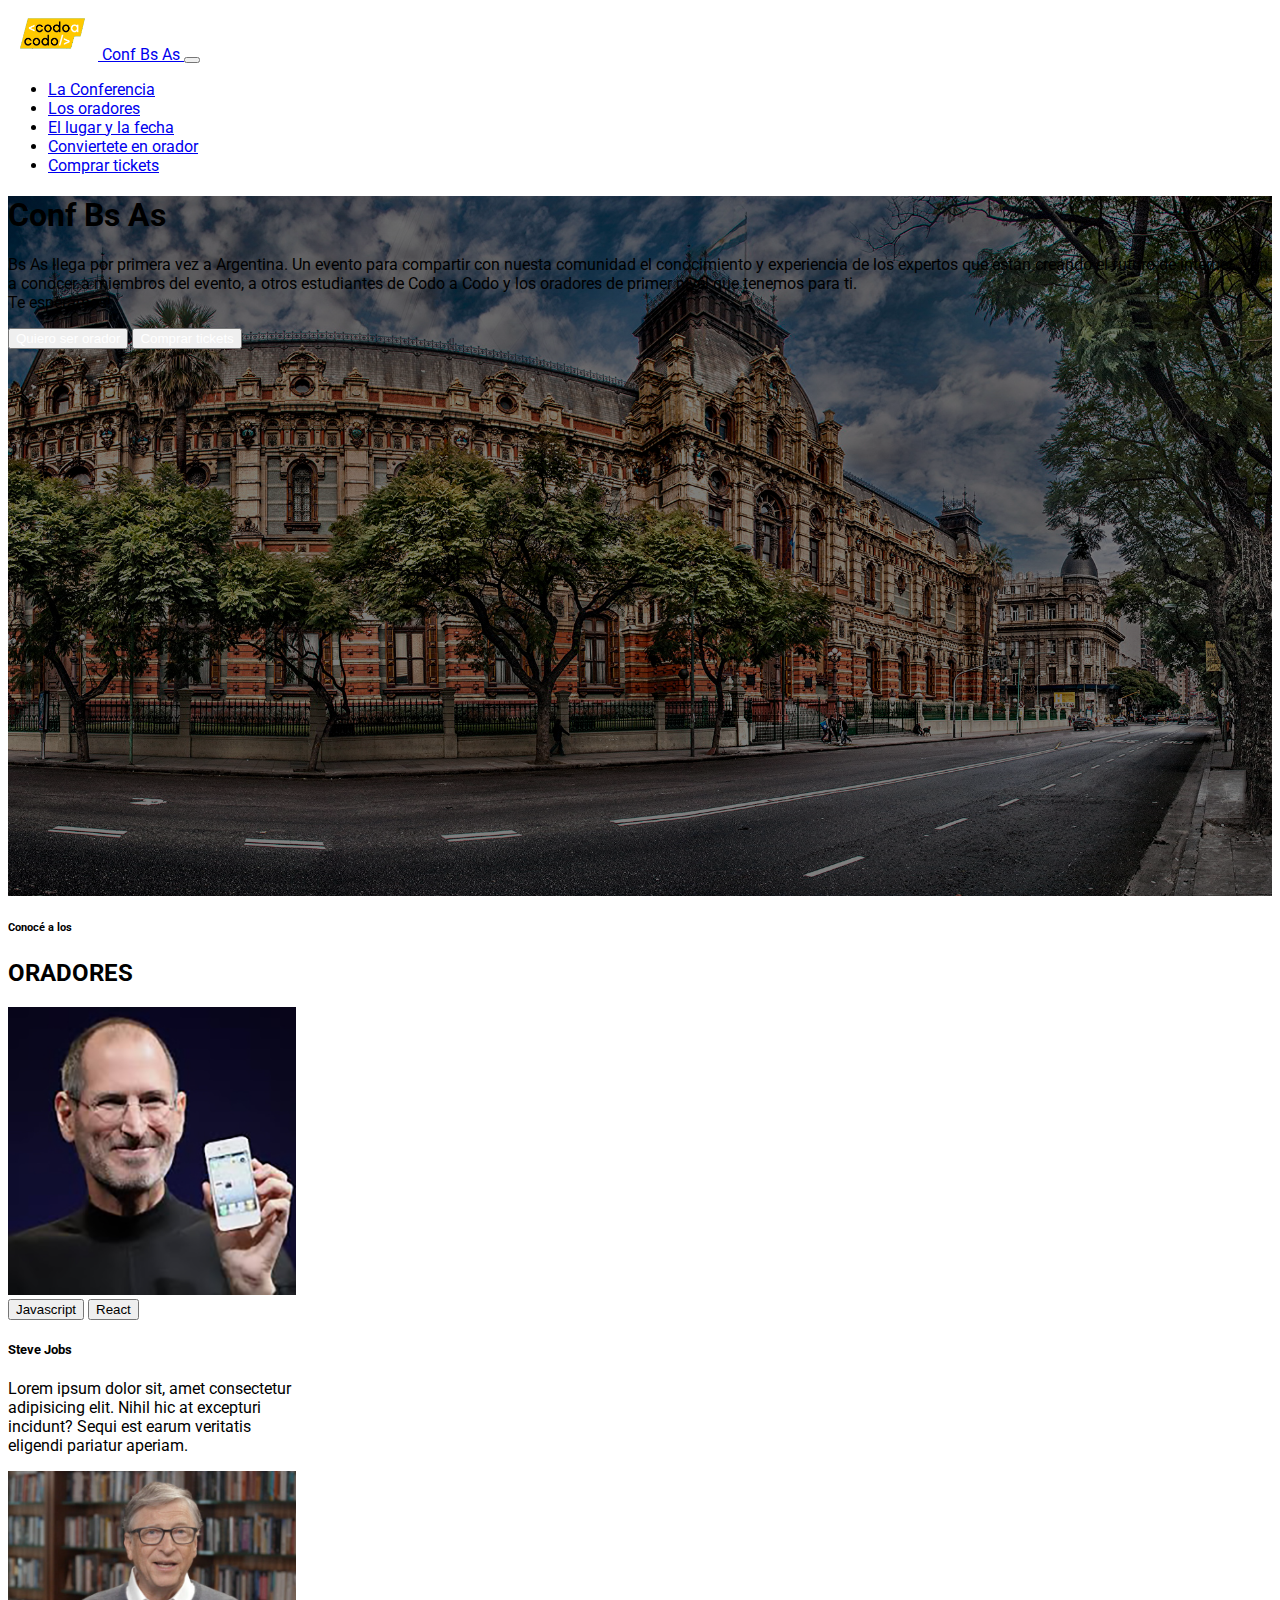
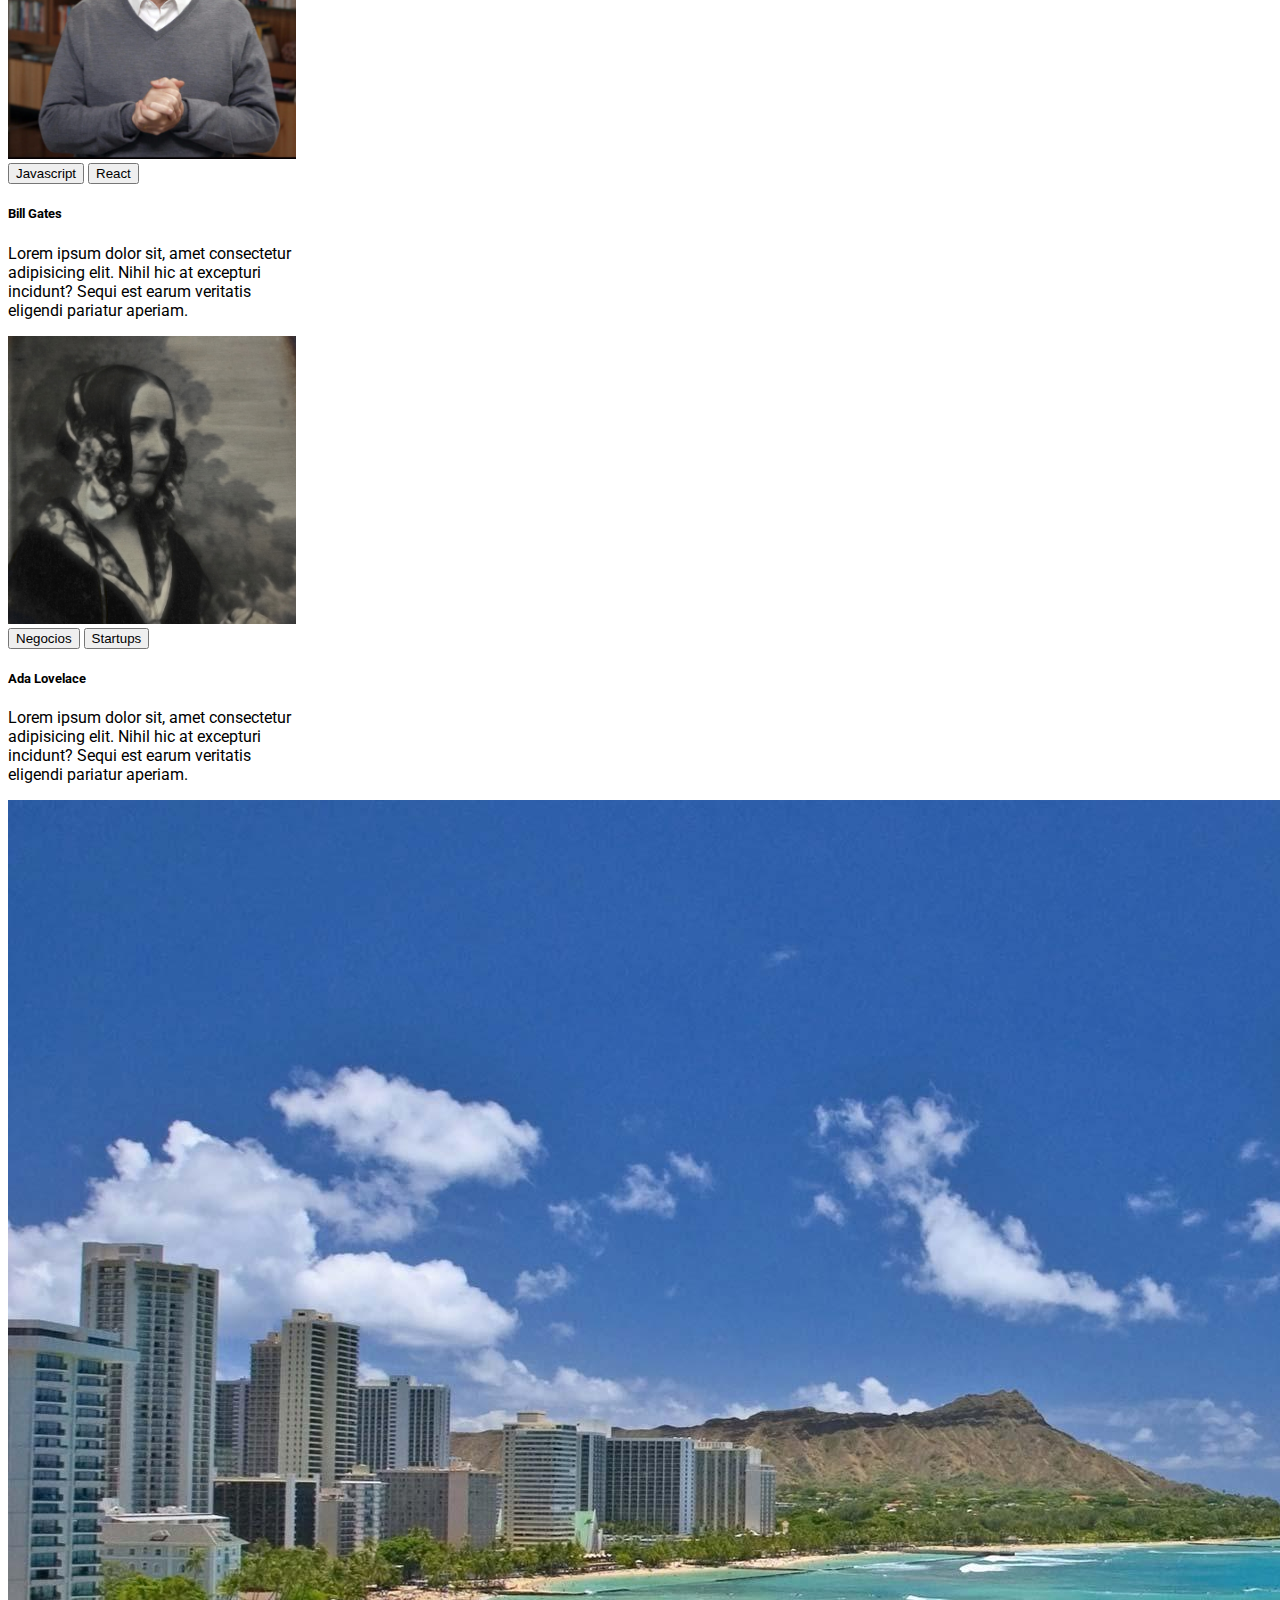
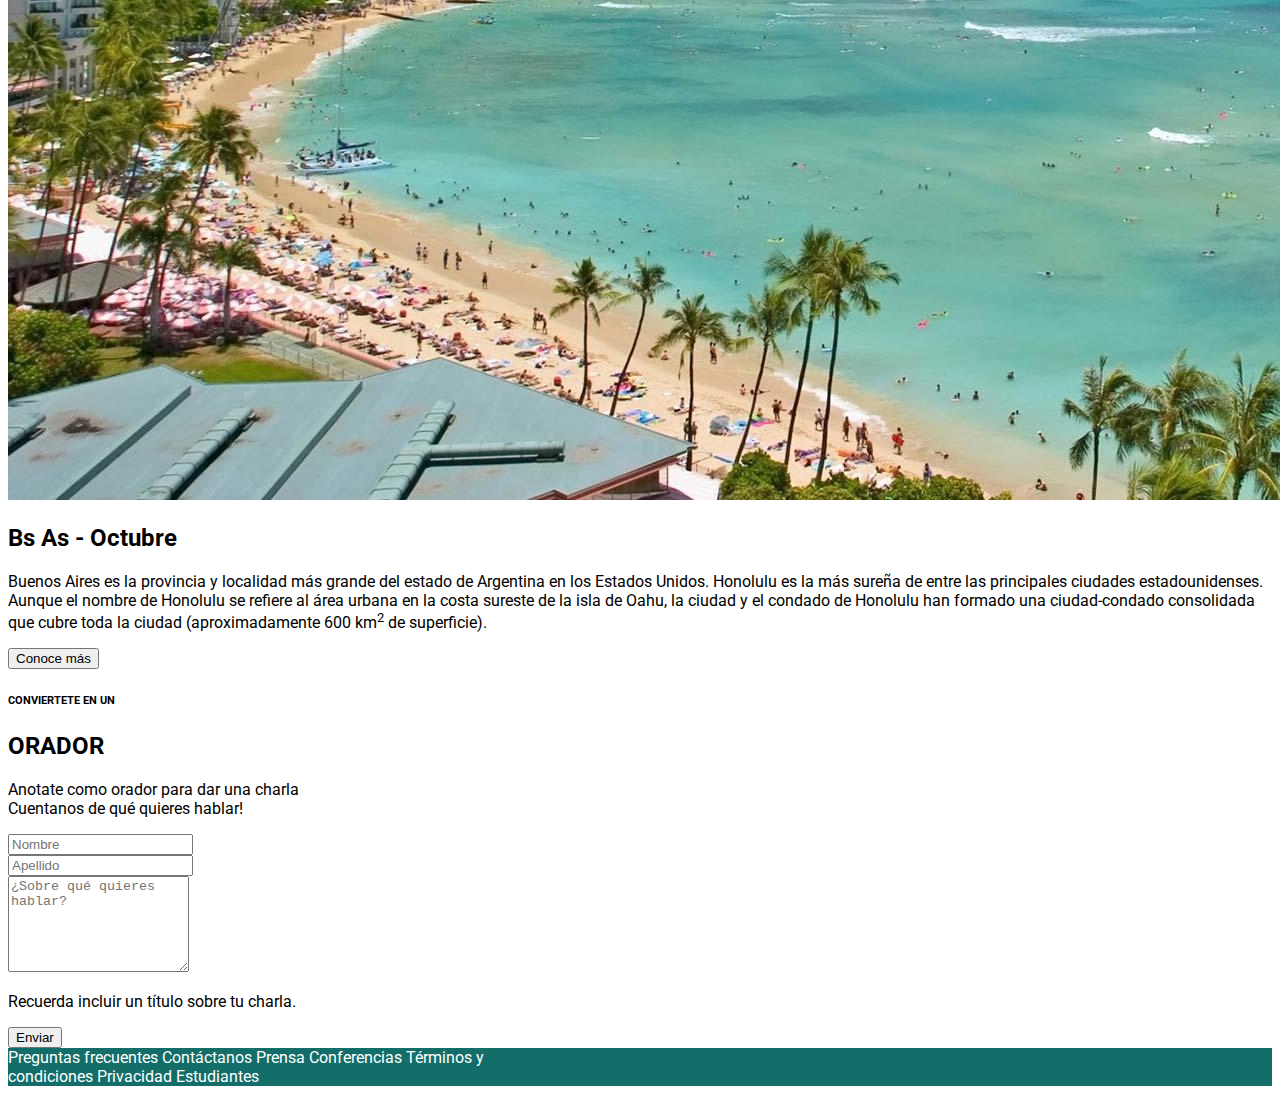
<file: index.html>
<!DOCTYPE html>
<html lang="en">
<head>
    <meta charset="UTF-8">
    <meta name="viewport" content="width=device-width, initial-scale=1.0">
    <title>Conf Bs As</title>
    <link rel="shortcut icon" href="imagenes_integrador_front/codoacodo.png" type="image/x-icon">
    <link href="https://cdn.jsdelivr.net/npm/bootstrap@5.3.2/dist/css/bootstrap.min.css" rel="stylesheet" integrity="sha384-T3c6CoIi6uLrA9TneNEoa7RxnatzjcDSCmG1MXxSR1GAsXEV/Dwwykc2MPK8M2HN" crossorigin="anonymous">
    <link rel="stylesheet" href="style.css">
</head>
<body>
    <nav class="navbar navbar-expand-lg text-center navbar-dark bg-dark sticky-top ps-5 pe-5">
        <div class="container-fluid">
              <a class="navbar-brand" href="#">
                <img src="imagenes_integrador_front/codoacodo.png" alt="Logo" width="90" height="auto" class="img-fluid">
                Conf Bs As
              </a>
              <button class="navbar-toggler" type="button" data-bs-toggle="collapse" data-bs-target="#navbarSupportedContent" aria-controls="navbarSupportedContent" aria-expanded="false" aria-label="Toggle navigation">
                <span class="navbar-toggler-icon"></span>
              </button>
          
            
              <div class="collapse navbar-collapse" id="navbarSupportedContent">
                  <ul class="navbar-nav mb-2 mb-lg-0 ms-auto">
                    <li class="nav-item">
                      <a class="nav-link active" aria-current="page" href="#conferencia">La Conferencia</a>
                    </li>
                    <li class="nav-item">
                      <a class="nav-link" href="#oradores">Los oradores</a>
                    </li>
                    <li class="nav-item">
                      <a class="nav-link" href="#lugar">El lugar y la fecha</a>
                    </li>
                    <li class="nav-item">
                      <a class="nav-link" href="#formulario">Conviertete en orador</a>
                    </li>
                    <li class="nav-item">
                      <a class="nav-link text-success" aria-disabled="true" href="tickets.html" target="_blank">Comprar tickets</a>
                    </li>
                  </ul>
                </div>          
        </div>
        </nav>
    <header class="container-fluid header">
 
<div class="row d-flex justify-content-center justify-content-md-end gy-3 text-white text-center p-lg-5">

    <div class="col-12 w-75 text-md-end">
        <h1 id="conferencia" class="m-2 ">Conf Bs As</h1>
    </div>    
    
    <div class="col-12  w-75 text-md-end">
    <p> Bs As llega por primera vez a Argentina. Un evento para compartir con nuesta comunidad el conocimiento y experiencia de los expertos que están creando el futuro de internet. Ven a conocer a miembros del evento, a otros estudiantes de Codo a Codo y los oradores de primer nivel que tenemos para ti. <br>Te esperamos!</p>
    </div>
    <div class="col-12 d-md-flex justify-content-md-end">
         <button type="button" class="btn btn-outline-light m-2 p-1 boton"> <a class="a-reset boton-reset" href="#formulario"> Quiero ser orador</a></button>
         <button type="button" class="btn btn-success m-2 p-1"> <a href="tickets.html" target="_blank" class="a-reset">Comprar tickets</a></button>
    </div>
</div>
</header>
<section class="container mt-5 mb-5">
<div class="row m-5">
<div id="oradores" class="col-12 text-center">
    <h6>Conocé a los</h6> 
    <h2>ORADORES</h2>
</div>
</div>
<div class="row">
<div class="col-12 col-sm-12 col-md-6 col-lg-4">
    <div class="card border-secondary m-2 mx-auto" style="width: 18rem;">
    <img src="imagenes_integrador_front/steve.jpg" alt="Steve Jobs" class="card-img-top img-card rounded-1">
    <div class="card-body">
        <div class="mb-2">
        <button type="button" class="btn btn-warning disabled opacity-100"
        style="--bs-btn-padding-y: .10rem; --bs-btn-padding-x: .5rem; --bs-btn-font-size: .70rem;">Javascript</button>
        <button type="button" class="btn btn-info disabled opacity-100"
        style="--bs-btn-padding-y: .10rem; --bs-btn-padding-x: .5rem; --bs-btn-font-size: .70rem;">React</button>
        </div>
        <h5 class="card-title">Steve Jobs</h5>
        <p class="card-text">Lorem ipsum dolor sit, amet consectetur adipisicing elit. Nihil hic at excepturi incidunt? Sequi est earum veritatis eligendi pariatur aperiam.</p>
    </div>
    </div>
</div>
<div class="col-12 col-sm-12 col-md-6 col-lg-4">
    <div class="card border-secondary m-2 mx-auto" style="width: 18rem;">
    <img src="imagenes_integrador_front/bill.jpg" alt="Bill Gates" class="card-img-top img-card rounded-1">
    <div class="card-body">
        <div class="mb-2">
        <button type="button" class="btn btn-warning disabled opacity-100"
        style="--bs-btn-padding-y: .10rem; --bs-btn-padding-x: .5rem; --bs-btn-font-size: .70rem;">Javascript</button>
        <button type="button" class="btn btn-info disabled opacity-100"
        style="--bs-btn-padding-y: .10rem; --bs-btn-padding-x: .5rem; --bs-btn-font-size: .70rem;">React</button>
        </div>
        <h5 class="card-title">Bill Gates</h5>
        <p class="card-text">Lorem ipsum dolor sit, amet consectetur adipisicing elit. Nihil hic at excepturi incidunt? Sequi est earum veritatis eligendi pariatur aperiam.</p>
    </div>
    </div>
</div>
<div class="col-12 col-sm-12 col-md-6 col-lg-4 ">
    <div class="card border-secondary m-2 mx-auto" style="width: 18rem;">
    <img src="imagenes_integrador_front/ada.jpeg" alt="Ada Lovelace" class="card-img-top img-card rounded-1">
    <div class="card-body">
        <div class="mb-2">
        <button type="button" class="btn btn-secondary disabled opacity-100"
        style="--bs-btn-padding-y: .10rem; --bs-btn-padding-x: .5rem; --bs-btn-font-size: .70rem;">Negocios</button>
        <button type="button" class="btn btn-danger disabled opacity-100"
        style="--bs-btn-padding-y: .10rem; --bs-btn-padding-x: .5rem; --bs-btn-font-size: .70rem;">Startups</button>
        </div>
        <h5 class="card-title">Ada Lovelace</h5>
        <p class="card-text">Lorem ipsum dolor sit, amet consectetur adipisicing elit. Nihil hic at excepturi incidunt? Sequi est earum veritatis eligendi pariatur aperiam.</p>
    </div>
    </div>
</div>
</div>
</section>
<section class="container-fluid">
    <div id="lugar" class="row">
        <div class="col-sm-12 col-lg-6 g-0 border border-2 border-secondary-subtle">
            <img src="imagenes_integrador_front/honolulu.jpg" alt="Playa" class="img-fluid h-100">
        </div>
        <div class="col-sm-12 col-lg-6 bg-dark text-white text-sm-center text-md-center text-lg-start p-5 border border-2 border-secondary-subtle">
        <h2>Bs As - Octubre</h2>
        <p>
            Buenos Aires es la provincia y localidad más grande del estado de Argentina en los Estados Unidos. Honolulu es la más sureña de entre las principales ciudades estadounidenses. Aunque el nombre de Honolulu se refiere al área urbana en la costa sureste de la isla de Oahu, la ciudad y el condado de Honolulu han formado una ciudad-condado consolidada que cubre toda la ciudad (aproximadamente 600 km<sup>2</sup> de superficie).
        </p>
        <button type="button" class="btn btn-outline-secondary">Conoce más</button>
        </div>
    </div>
</section>
<section class="container">
    <div class="row m-5">
        <div id="formulario" class="col-12 text-center">
            <h6>CONVIERTETE EN UN</h6>
            <h2>ORADOR</h2>
            <p>Anotate como orador para dar una charla <br>Cuentanos de qué quieres hablar!</p>
        </div>
        <div class="col-12">
            <div class="row g-3">
                <div class="col">
                    <input type="text" class="form-control" placeholder="Nombre" aria-label="First name">
                </div>
                <div class="col">
                    <input type="text" class="form-control" placeholder="Apellido" aria-label="Last name" >
                </div>
                <div class="col-12">
                    <textarea class="form-control" aria-label="With textarea" rows="6" placeholder="¿Sobre qué quieres hablar?"></textarea>
                    <p id="emailHelp" class="form-text">Recuerda incluir un título sobre tu charla.</p>
                </div>
                <div class="col-12">
                    <button type="button" class="btn btn-success w-100">Enviar</button>
                </div>
            </div>
        </div>
    </div>
</section>
<footer class="container-fluid">
    <div class="row">
        <div class="col bg-footer d-flex justify-content-around align-items-center ps-5 pe-5">
            <a class="a-reset p-1" href="">Preguntas frecuentes</a>
            <a class="a-reset p-1" href="mailto:correo@correo.com">Contáctanos</a>
            <a class="a-reset p-1" href="">Prensa</a>
            <a class="a-reset p-1" href="">Conferencias</a>
            <a class="a-reset p-1" href="">Términos y<br>condiciones</a>
            <a class="a-reset p-1" href="">Privacidad</a>
            <a class="a-reset p-1" href="">Estudiantes</a>
        </div>
    </div>
</footer>
    <script src="https://cdn.jsdelivr.net/npm/bootstrap@5.3.2/dist/js/bootstrap.bundle.min.js" integrity="sha384-C6RzsynM9kWDrMNeT87bh95OGNyZPhcTNXj1NW7RuBCsyN/o0jlpcV8Qyq46cDfL" crossorigin="anonymous"></script>

</body>
</html>
</file>
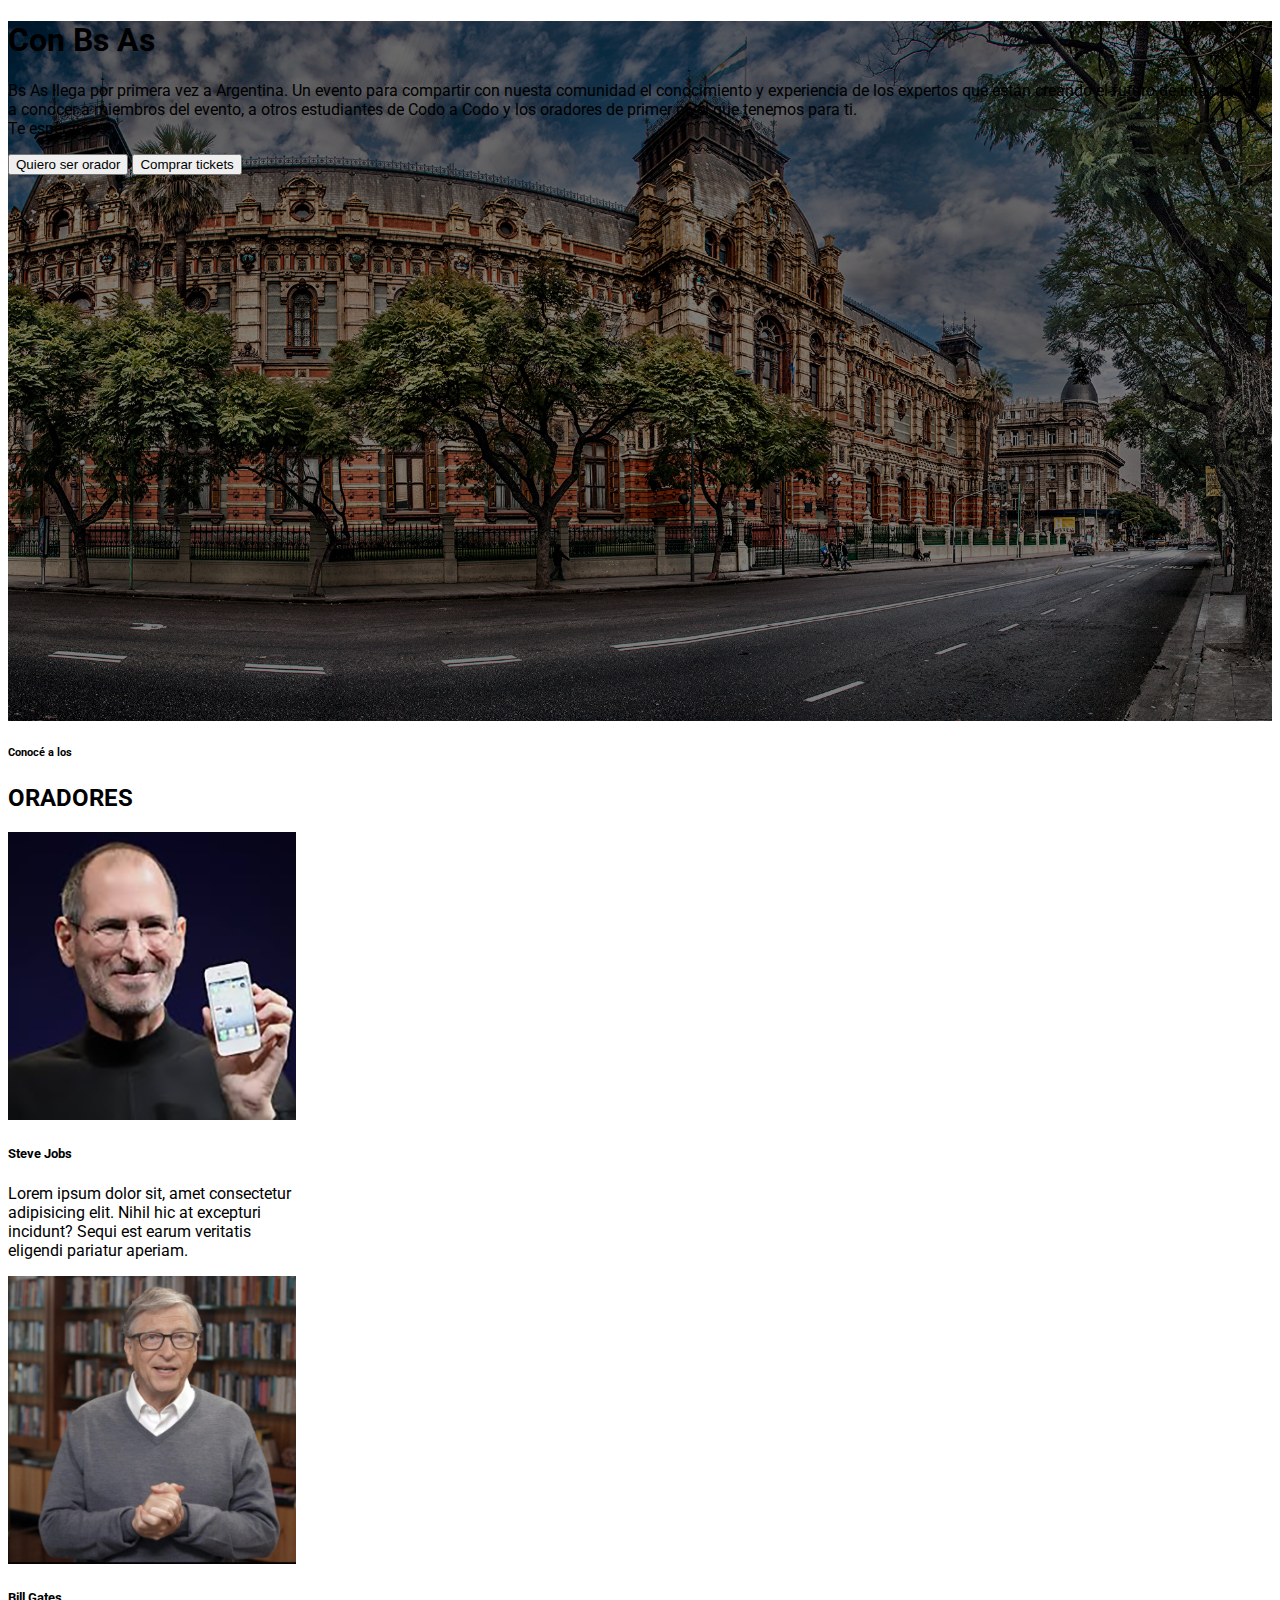
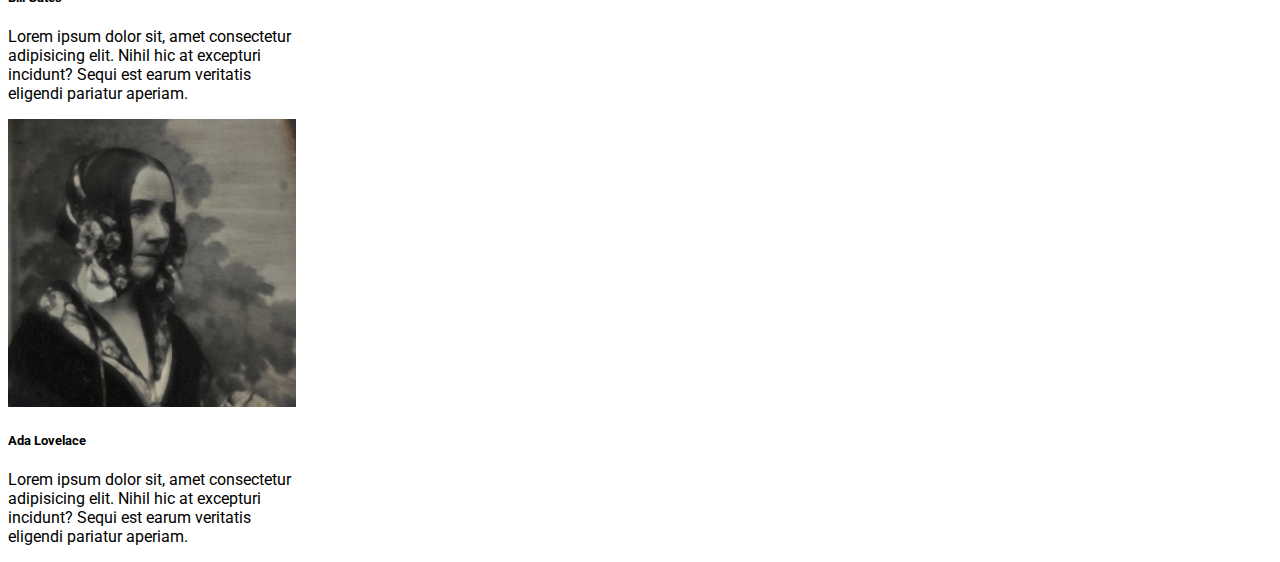
<file: index2.html>
<!DOCTYPE html>
<html lang="en">
<head>
    <meta charset="UTF-8">
    <meta name="viewport" content="width=device-width, initial-scale=1.0">
    <title>Document</title>
    <link href="https://cdn.jsdelivr.net/npm/bootstrap@5.3.2/dist/css/bootstrap.min.css" rel="stylesheet" integrity="sha384-T3c6CoIi6uLrA9TneNEoa7RxnatzjcDSCmG1MXxSR1GAsXEV/Dwwykc2MPK8M2HN" crossorigin="anonymous">
    <link rel="stylesheet" href="style.css">
</head>
<body>
<header class="container-fluid header">
<section class="row d-flex justify-content-center justify-content-md-end mt-md-5 mt-sm-1 gy-3 text-white text-center border border-2 p-5">
    <div class="col-12 border border-1 w-75  text-md-end">
        <h1>Con Bs As</h1>
    </div>    
    
    <div class="col-12 border border-1 border-light w-50 text-md-end">
    <p> Bs As llega por primera vez a Argentina. Un evento para compartir con nuesta comunidad el conocimiento y experiencia de los expertos que están creando el futuro de internet. Ven a conocer a miembros del evento, a otros estudiantes de Codo a Codo y los oradores de primer nivel que tenemos para ti. <br>Te esperamos!</p>
    </div>
    <div class="col-12 border border-1 d-md-flex justify-content-md-end">
         <button type="button" class="btn btn-outline-light m-2 p-1">Quiero ser orador</button>
         <button type="button" class="btn btn-success m-2 p-1">Comprar tickets</button>
    </div>
</section>
</header>
<section class="container mt-5 mb-5 border border-1 border-dark">
<div class="row m-5">
<div class="col-12 text-center">
    <h6>Conocé a los</h6> 
    <h2>ORADORES</h2>
</div>
</div>
<div class="row">
<div class="col-12 col-sm-12 col-md-6 col-lg-4 border border-1">
    <div class="card border-secondary m-2 mx-auto" style="width: 18rem;">
    <img src="/imagenes_integrador_front/steve.jpg" alt="Steve Jobs" class="card-img-top img-card rounded-1">
    <div class="card-body">
        <h5 class="card-title">Steve Jobs</h5>
        <p class="card-text">Lorem ipsum dolor sit, amet consectetur adipisicing elit. Nihil hic at excepturi incidunt? Sequi est earum veritatis eligendi pariatur aperiam.</p>
    </div>
    </div>
</div>
<div class="col-12 col-sm-12 col-md-6 col-lg-4 border border-1">
    <div class="card border-secondary m-2 mx-auto" style="width: 18rem;">
    <img src="/imagenes_integrador_front/bill.jpg" alt="Bill Gates" class="card-img-top img-card rounded-1">
    <div class="card-body">
        <h5 class="card-title">Bill Gates</h5>
        <p class="card-text">Lorem ipsum dolor sit, amet consectetur adipisicing elit. Nihil hic at excepturi incidunt? Sequi est earum veritatis eligendi pariatur aperiam.</p>
    </div>
    </div>
</div>
<div class="col-12 col-sm-12 col-md-6 col-lg-4 border border-1">
    <div class="card border-secondary m-2 mx-auto" style="width: 18rem;">
    <img src="/imagenes_integrador_front/ada.jpeg" alt="Ada Lovelace" class="card-img-top img-card rounded-1">
    <div class="card-body">
        <h5 class="card-title">Ada Lovelace</h5>
        <p class="card-text">Lorem ipsum dolor sit, amet consectetur adipisicing elit. Nihil hic at excepturi incidunt? Sequi est earum veritatis eligendi pariatur aperiam.</p>
    </div>
    </div>
</div>
</div>
</section>
    <script src="https://cdn.jsdelivr.net/npm/bootstrap@5.3.2/dist/js/bootstrap.bundle.min.js" integrity="sha384-C6RzsynM9kWDrMNeT87bh95OGNyZPhcTNXj1NW7RuBCsyN/o0jlpcV8Qyq46cDfL" crossorigin="anonymous"></script>

</body>
</html>
</file>
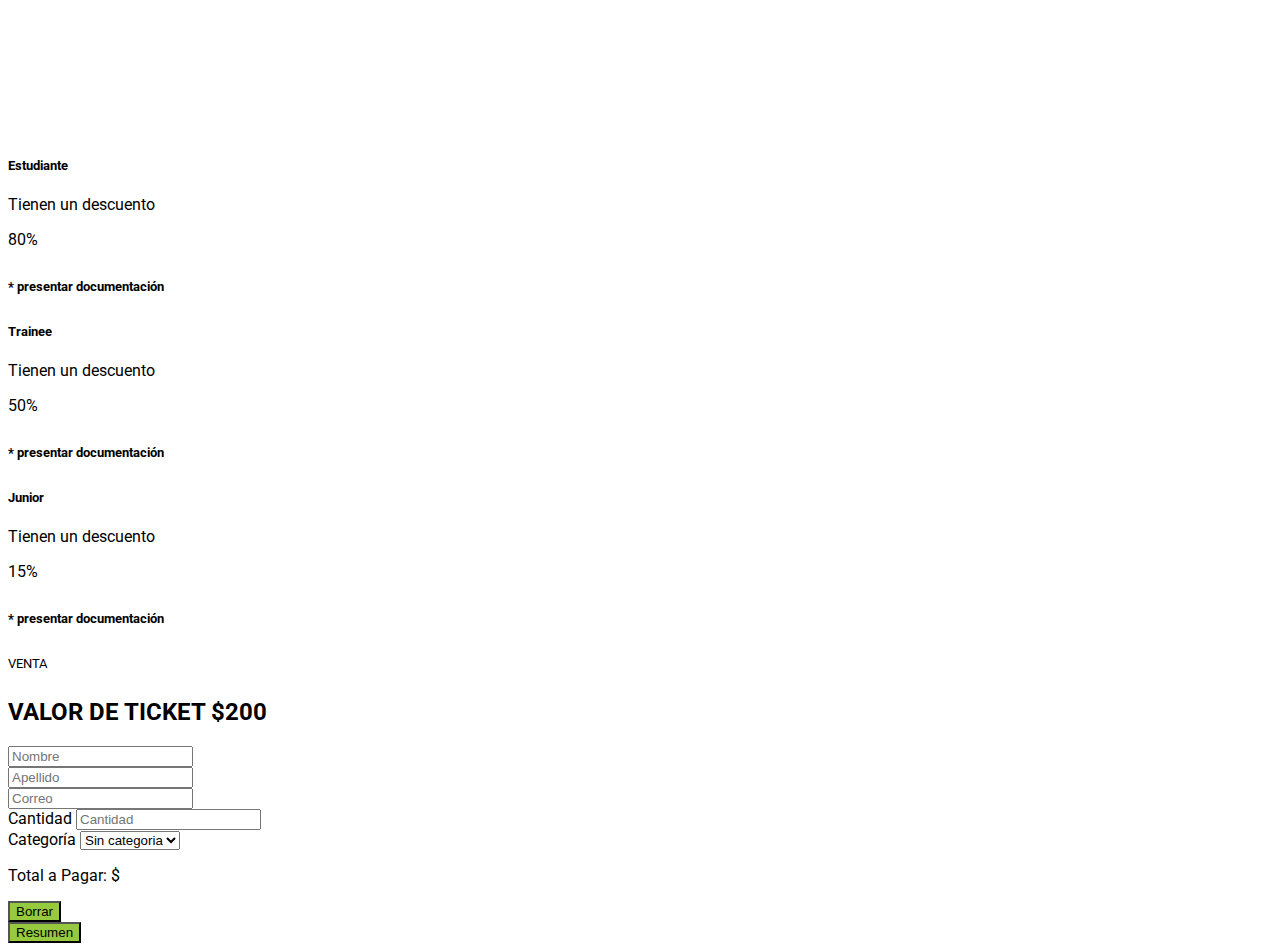
<file: tickets.html>
<!DOCTYPE html>
<html lang="en">

<head>
    <!-- Required meta tags -->
    <meta charset="UTF-8">
    <meta http-equiv="X-UA-Compatible" content="IE=edge">
    <meta name="viewport" content="width=device-width, initial-scale=1.0">
    <link rel="stylesheet" href="style.css">
    <!-- Bootstrap CSS -->
    <link href="https://cdn.jsdelivr.net/npm/bootstrap@5.1.3/dist/css/bootstrap.min.css" rel="stylesheet"
        integrity="sha384-1BmE4kWBq78iYhFldvKuhfTAU6auU8tT94WrHftjDbrCEXSU1oBoqyl2QvZ6jIW3" crossorigin="anonymous">

    <title>TP Integrador JS</title>
</head>

<body>
    <main>
        <!-- Cards -->
        <div class="container" style="padding-top: 8rem;">

            <div class="row justify-content-md-center g-1">
                <div class="col-3" style="width: 13rem;">
                    <div class="card border border-primary p-1">
                        <div class="card-body text-center">
                            <h5 class="card-title">Estudiante</h5>
                            <p class="card-text">Tienen un descuento</p>
                            <p class="card-text fw-bold">80%</p>
                            <h6 class="card-subtitle mb-2 text-muted" style="font-size: 0.8rem;">* presentar
                                documentación</h6>
                        </div>
                    </div>
                </div>
                <div class="col-3" style="width: 13rem;">
                    <div class="card border border-success p-1">
                        <div class="card-body text-center">
                            <h5 class="card-title">Trainee</h5>
                            <p class="card-text">Tienen un descuento</p>
                            <p class="card-text fw-bold">50%</p>
                            <h6 class="card-subtitle mb-2 text-muted" style="font-size: 0.8rem;">* presentar
                                documentación</h6>
                        </div>
                    </div>
                </div>
                <div class="col-3" style="width: 13rem;">
                    <div class="card border border-warning p-1">
                        <div class="card-body text-center">
                            <h5 class="card-title">Junior</h5>
                            <p class="card-text">Tienen un descuento</p>
                            <p class="card-text fw-bold">15%</p>
                            <h6 class="card-subtitle mb-2 text-muted" style="font-size: 0.8rem;">* presentar
                                documentación</h6>
                        </div>
                    </div>
                </div>
            </div>
        </div>

        <!-- Form -->
        <div class="container w-50 pt-2">
            <!-- Texto superior del formulario -->
            <div class="text-center">
                <p class="m-0"><sup>VENTA</sup>
                <h2>VALOR DE TICKET $200</h2>
                </p>
            </div>
            <!-- Formulario -->
            <form class="row g-1 gx-2 formulario" id="formulario">
                <div class="col-md-6 mb-3">
                    <input type="text" class="form-control" placeholder="Nombre">
                </div>
                <div class="col-md-6 mb-3">
                    <input type="text" class="form-control" placeholder="Apellido">
                </div>
                <div class="mb-3">
                    <input type="email" class="form-control" id="exampleFormControlInput1" placeholder="Correo">
                </div>
                <div class="col-md-6 mb-3">
                    <label for="cantidad" class="form-label">Cantidad</label>
                    <input type="text" class="form-control" id="cantidad" placeholder="Cantidad">
                </div>
                <div class="col-md-6 mb-3">
                    <label for="cantidad" class="form-label">Categoría</label>
                    <select id="categoria" class="form-select">
                        <option value="">Sin categoria</option>
                        <option value="estudiante">Estudiante</option>
                        <option value="trainee">Trainee</option>
                        <option value="junior">Junior</option>
                    </select>
                </div>
                <div class="mb-3">
                    <p class="alert alert-primary" id="totalAPagar">Total a Pagar: $</p>
                </div>

                <div class="d-grid gap-2 col-6 mx-auto">
                    <button class="btn text-white fs-6 btnBorrar" style="background-color: #96c93e;"
                        type=" button" id="borrar">Borrar</button>
                </div>
                <div class="d-grid gap-2 col-6 mx-auto">
                    <button class="btn text-white fs-6 btnResumen" style="background-color: #96c93e;"
                        type=" button" id="resumen">Resumen</button>
                </div>
            </form>
        </div>
    </main>
    <!-- <script src="https://cdn.jsdelivr.net/npm/bootstrap@5.1.3/dist/js/bootstrap.bundle.min.js"
        integrity="sha384-ka7Sk0Gln4gmtz2MlQnikT1wXgYsOg+OMhuP+IlRH9sENBO0LRn5q+8nbTov4+1p"
        crossorigin="anonymous"></script> -->
   <script src="scripts.js"></script>
</body>

</html>
</file>
<file: style.css>
@import url('https://fonts.googleapis.com/css2?family=Roboto:ital,wght@0,100;0,300;0,400;0,500;0,700;0,900;1,100;1,300;1,400;1,500;1,700;1,900&display=swap');

:root {
    --green-color: rgb(19, 110, 106);
  }

body {
    font-family: 'Roboto', sans-serif;
  }

.header {
    background-image: linear-gradient(rgba(0, 0, 0, 0.5), rgba(0, 0, 0, 0.5)), url(imagenes_integrador_front/ba1.jpg);
    background-position: center;
    background-size: cover;
    height: 700px;
}

.img-card {
    max-width: 100%;
    max-height: 100%;
    object-fit: contain;
}

.bg-footer {
    background-color: var(--green-color);
}

.a-reset {
    color: white;
    text-decoration: none;
}

.boton-reset:hover {
    color: black;
    text-decoration: none;
}

.boton:hover {
    color: black;
    background: white;
}
</file>
